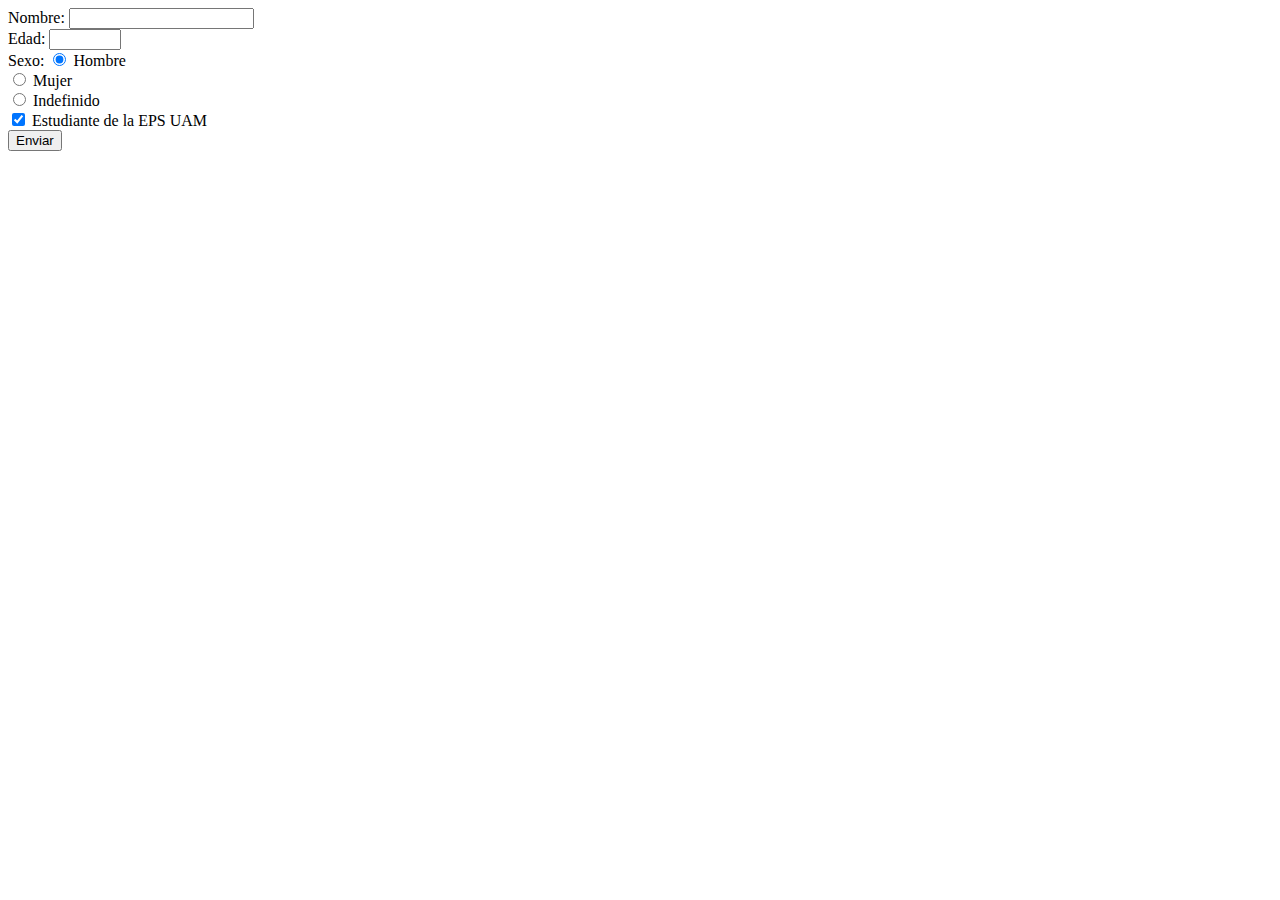
<file: E1_Daniel_Perdices_Sergio_Fuentes/index.html>
<!DOCTYPE html>
<html>
<body>
<form action="form1.php" >
Nombre: <input type="text" name="nombre"><br>
Edad:  	<input type="number" name="edad" min="1" max="9999"><br>
Sexo: 	<input type="radio" name="genero" value="Hombre" checked> Hombre<br>
  		<input type="radio" name="genero" value="Mujer"> Mujer<br>
  		<input type="radio" name="genero" value="Otro"> Indefinido<br>
  		<input type="checkbox" name="eps" checked> Estudiante de la EPS UAM<br>
<input type="submit" name="submit1" value="Enviar">
</body>
</html>
</file>
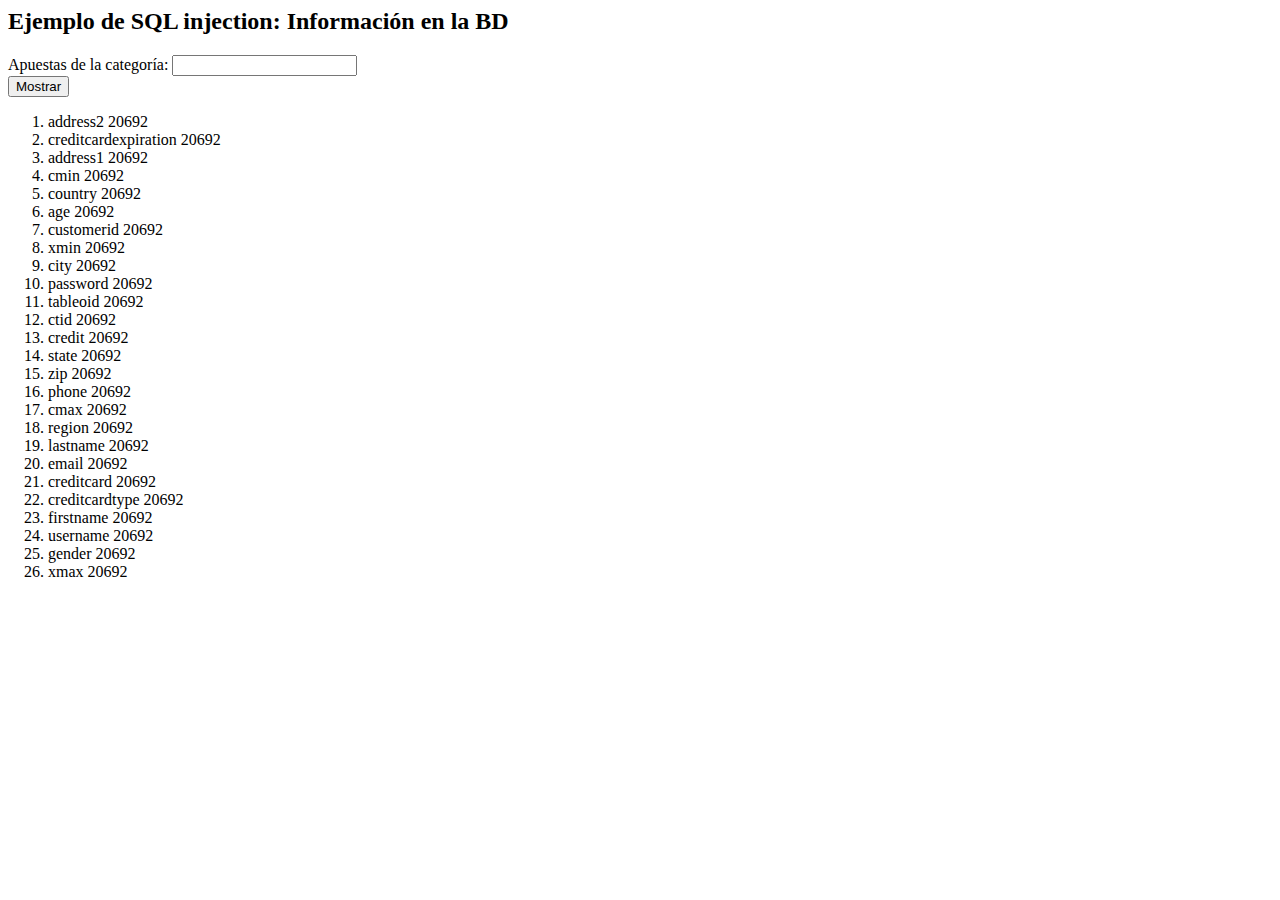
<file: p4/atributos_customer.html>
<!DOCTYPE html PUBLIC "-//W3C//DTD HTML 4.01 Transitional//EN">
<html><head>
    <meta http-equiv="Content-Type" content="text/html; charset=UTF-8">
    <title>Ejemplo de SQL injection</title>
  </head>
  <body>
    <h2> Ejemplo de SQL injection: Información en la BD</h2>
      <form name="consulta" method="get" action="xSearchInjection.php">
        Apuestas de la categoría: <input name="i_cat"><br>
        <input value="Mostrar" type="submit">
      </form>
    <ol>
<li>address2 20692</li>
<li>creditcardexpiration 20692</li>
<li>address1 20692</li>
<li>cmin 20692</li>
<li>country 20692</li>
<li>age 20692</li>
<li>customerid 20692</li>
<li>xmin 20692</li>
<li>city 20692</li>
<li>password 20692</li>
<li>tableoid 20692</li>
<li>ctid 20692</li>
<li>credit 20692</li>
<li>state 20692</li>
<li>zip 20692</li>
<li>phone 20692</li>
<li>cmax 20692</li>
<li>region 20692</li>
<li>lastname 20692</li>
<li>email 20692</li>
<li>creditcard 20692</li>
<li>creditcardtype 20692</li>
<li>firstname 20692</li>
<li>username 20692</li>
<li>gender 20692</li>
<li>xmax 20692</li>
</ol>
  

</body></html>
</file>
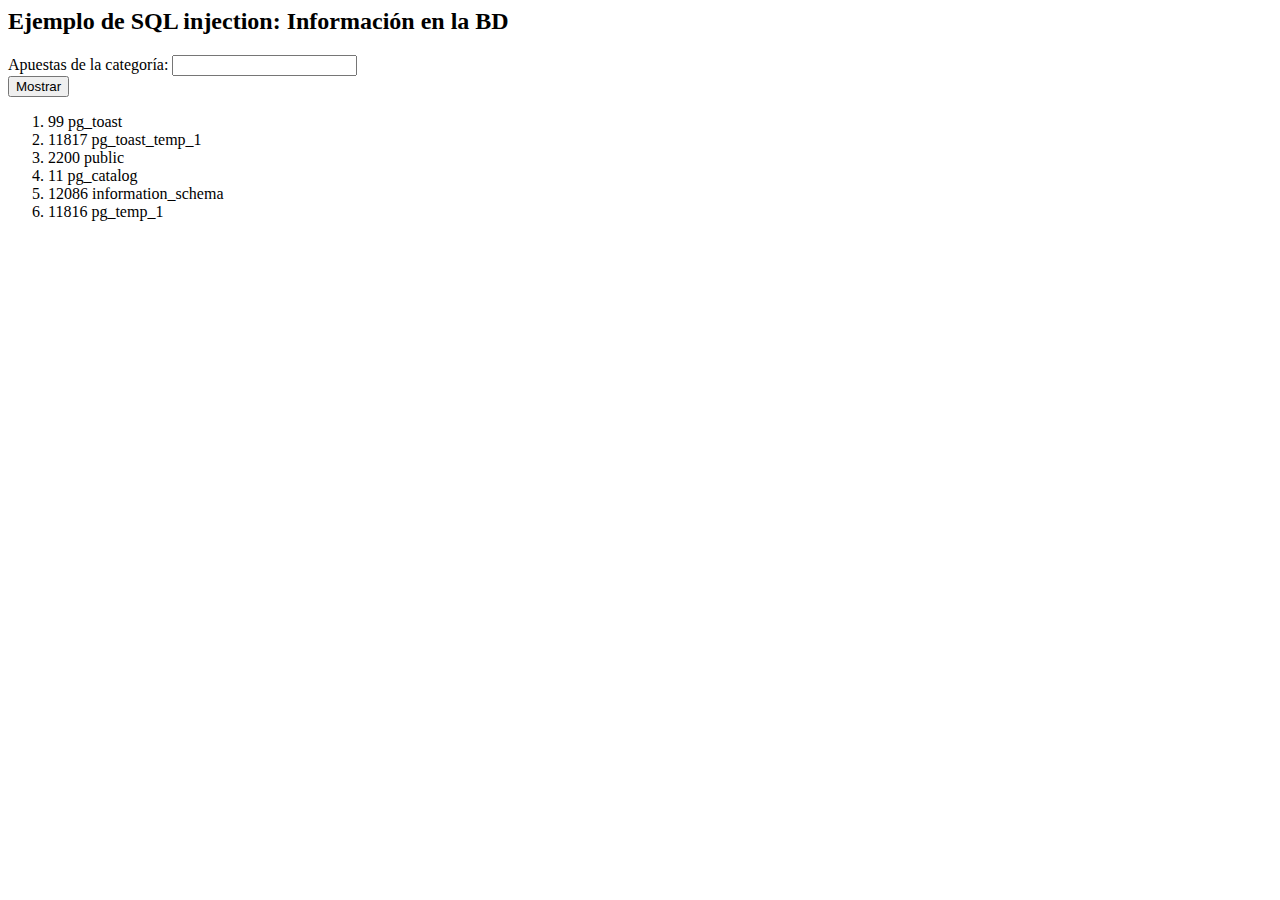
<file: p4/oid_public.html>
<!DOCTYPE html PUBLIC "-//W3C//DTD HTML 4.01 Transitional//EN">
<html><head>
    <meta http-equiv="Content-Type" content="text/html; charset=UTF-8">
    <title>Ejemplo de SQL injection</title>
  </head>
  <body>
    <h2> Ejemplo de SQL injection: Información en la BD</h2>
      <form name="consulta" method="get" action="xSearchInjection.php">
        Apuestas de la categoría: <input name="i_cat"><br>
        <input value="Mostrar" type="submit">
      </form>
    <ol>
<li>99 pg_toast</li>
<li>11817 pg_toast_temp_1</li>
<li>2200 public</li>
<li>11 pg_catalog</li>
<li>12086 information_schema</li>
<li>11816 pg_temp_1</li>
</ol>
  

</body></html>
</file>
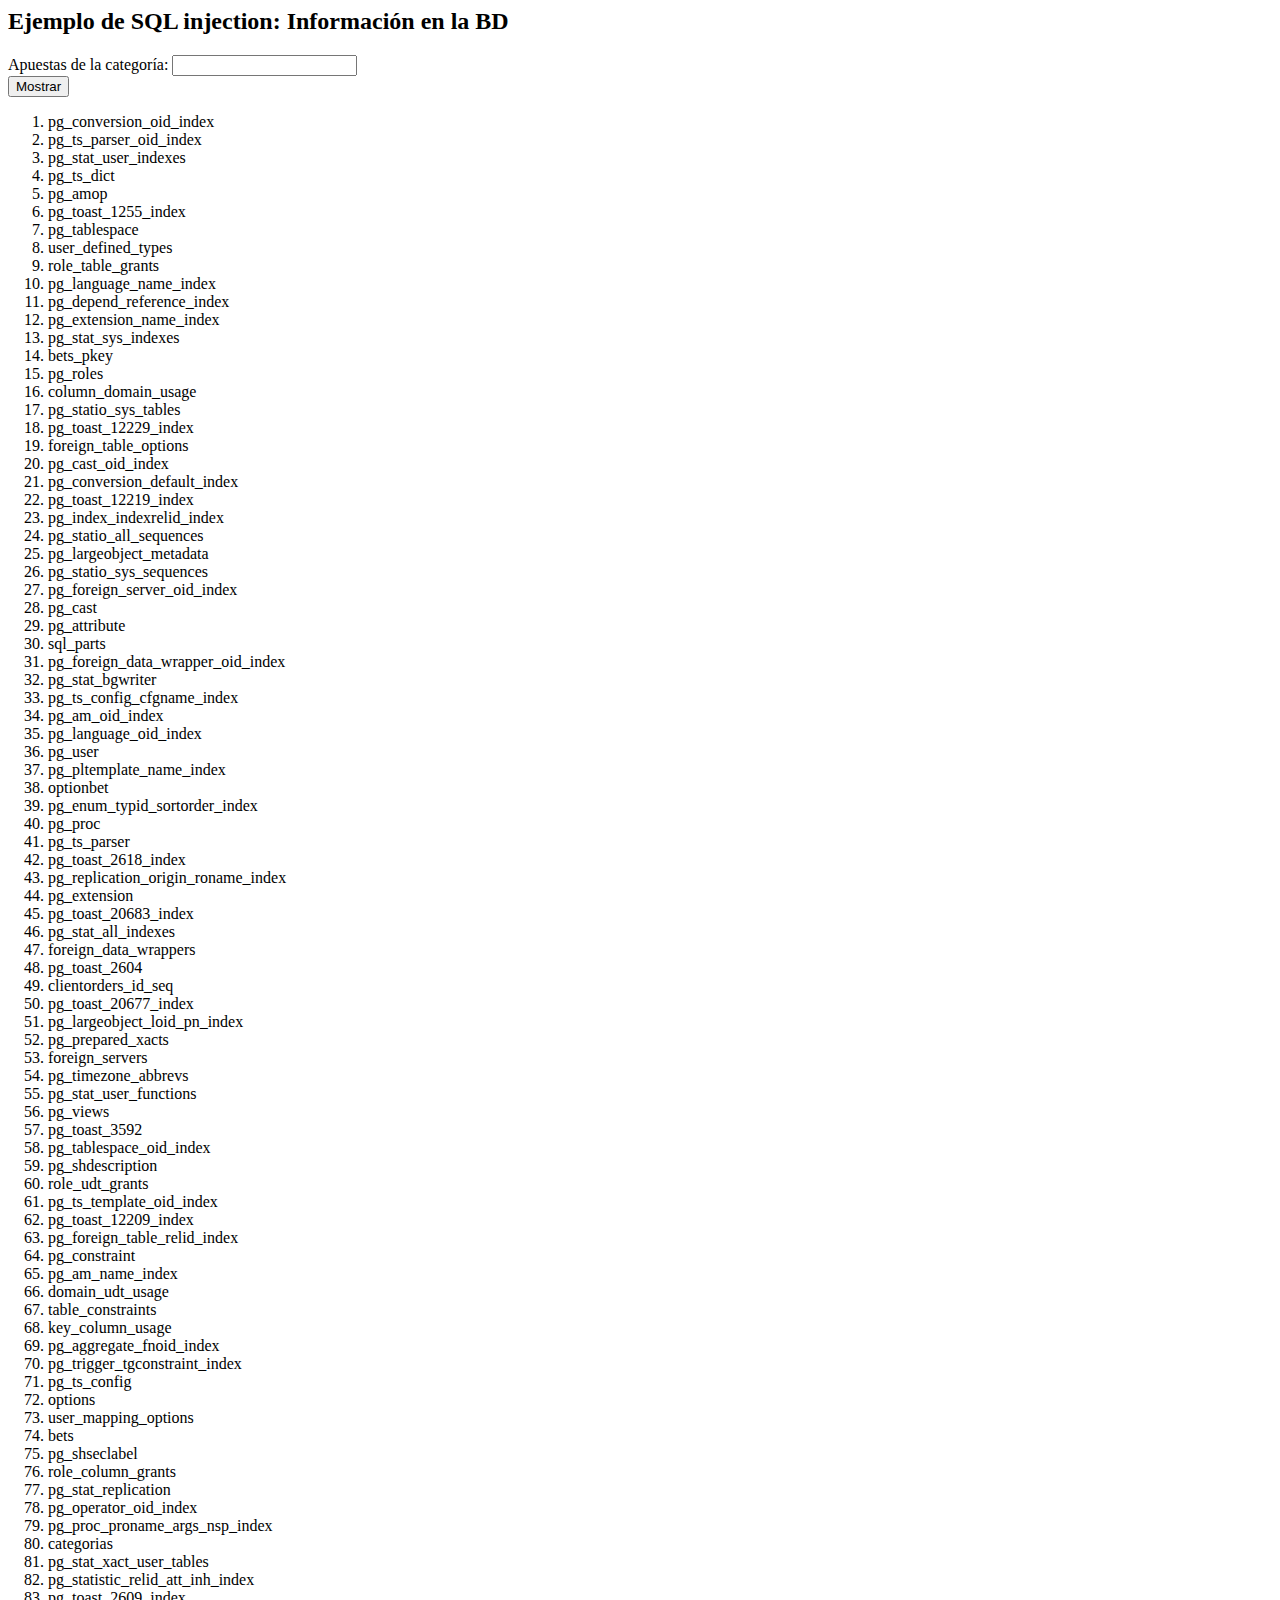
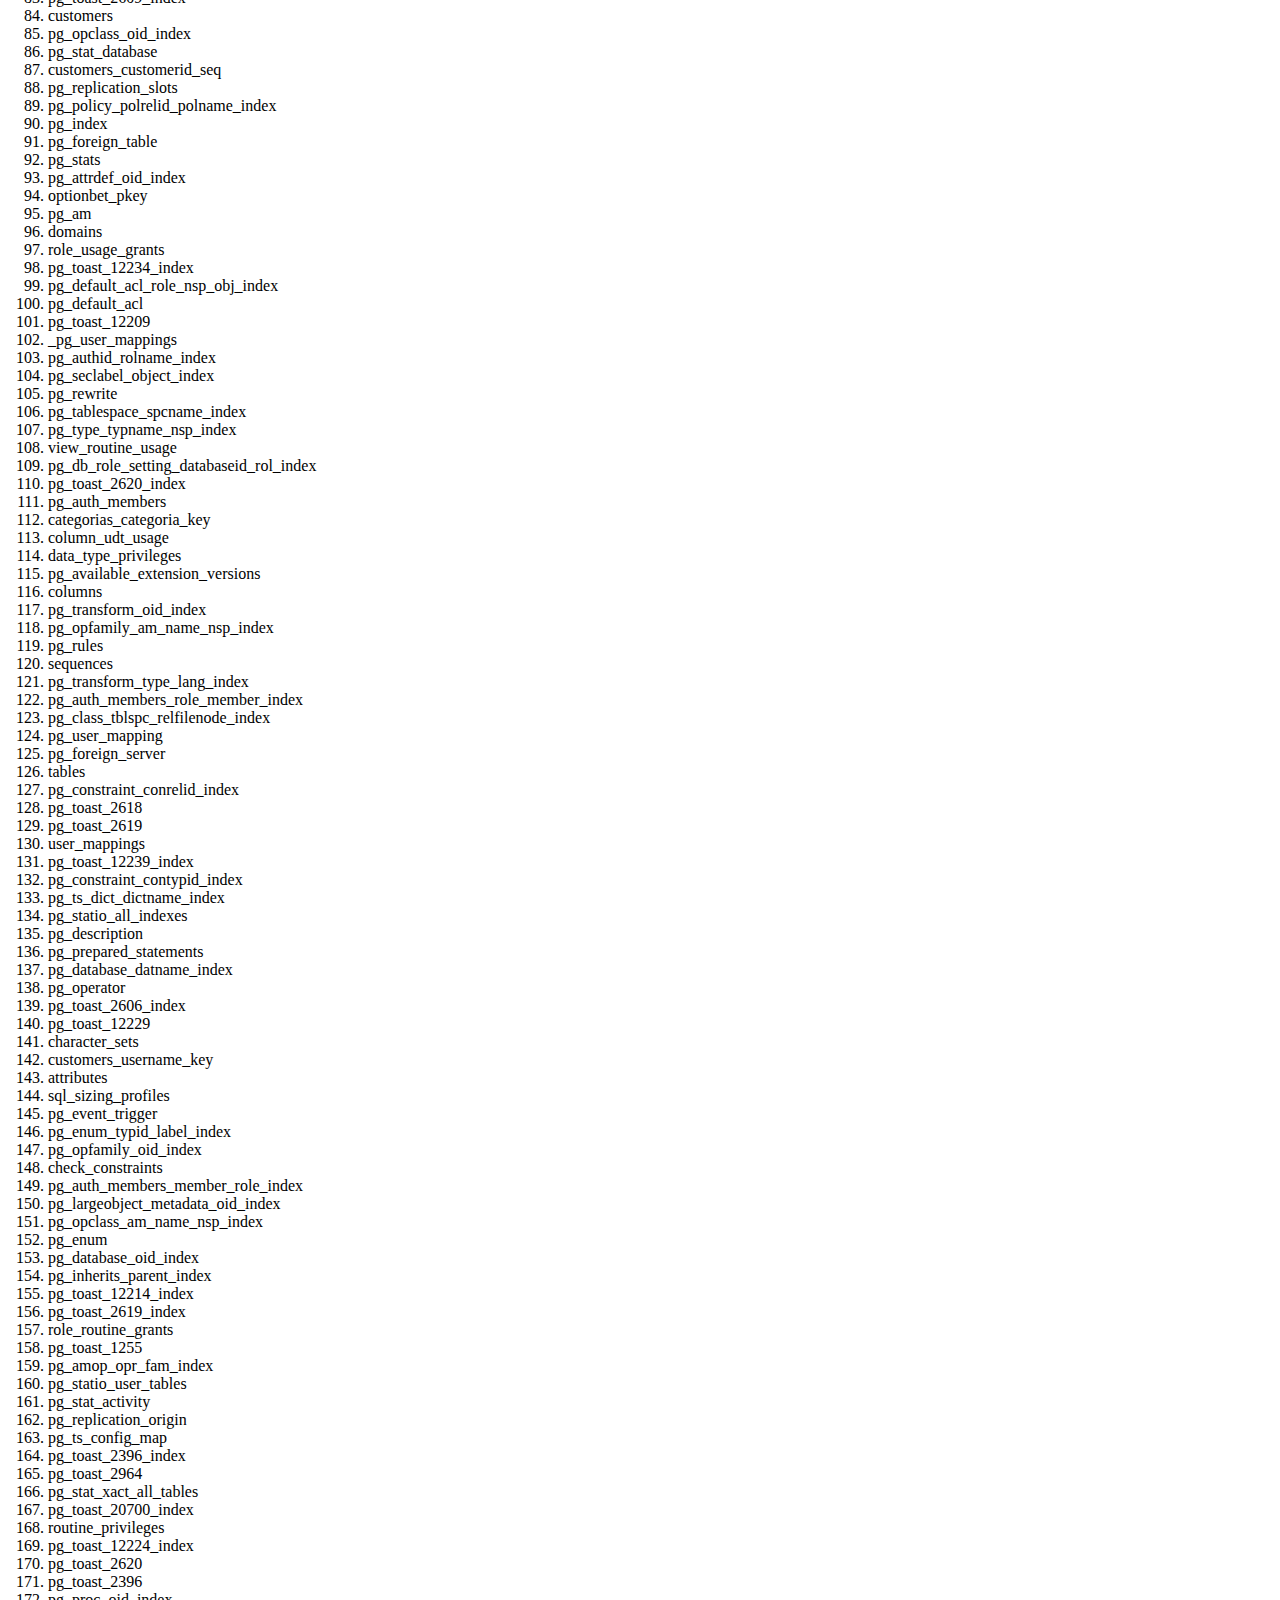
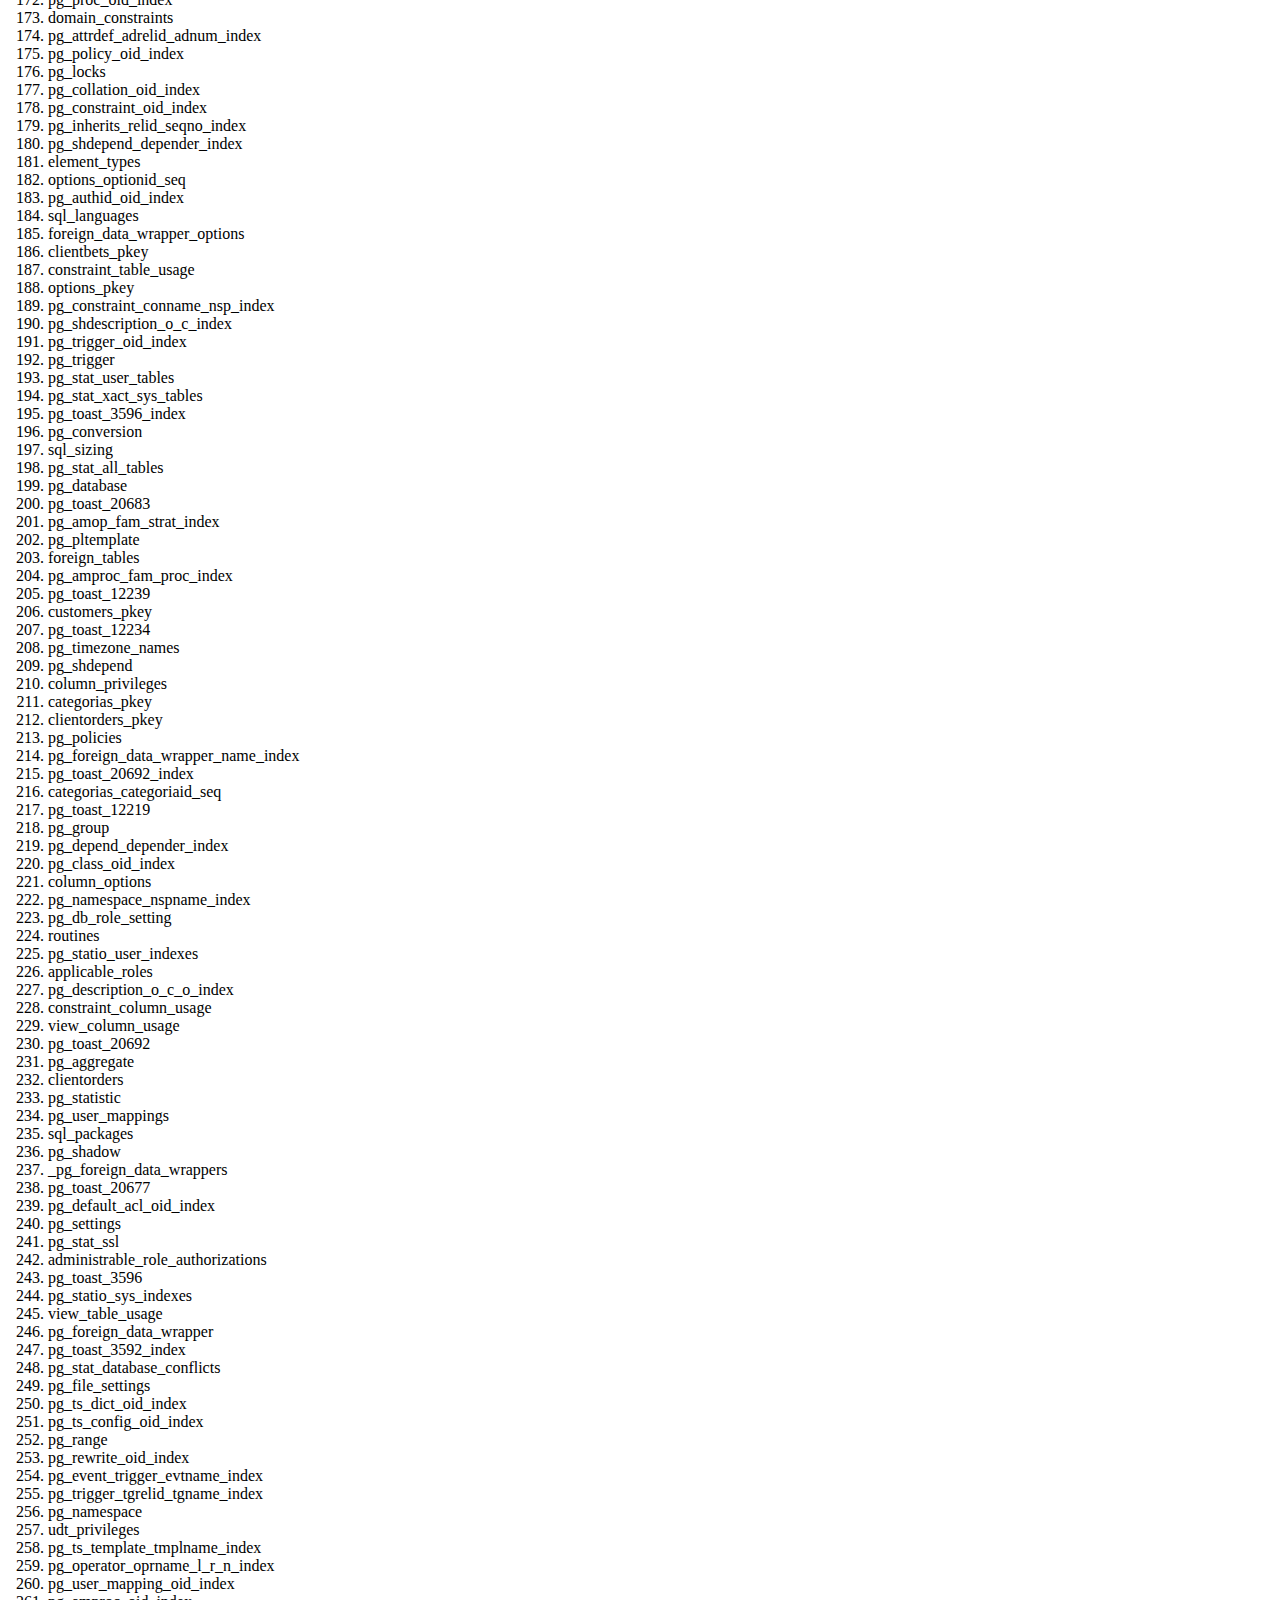
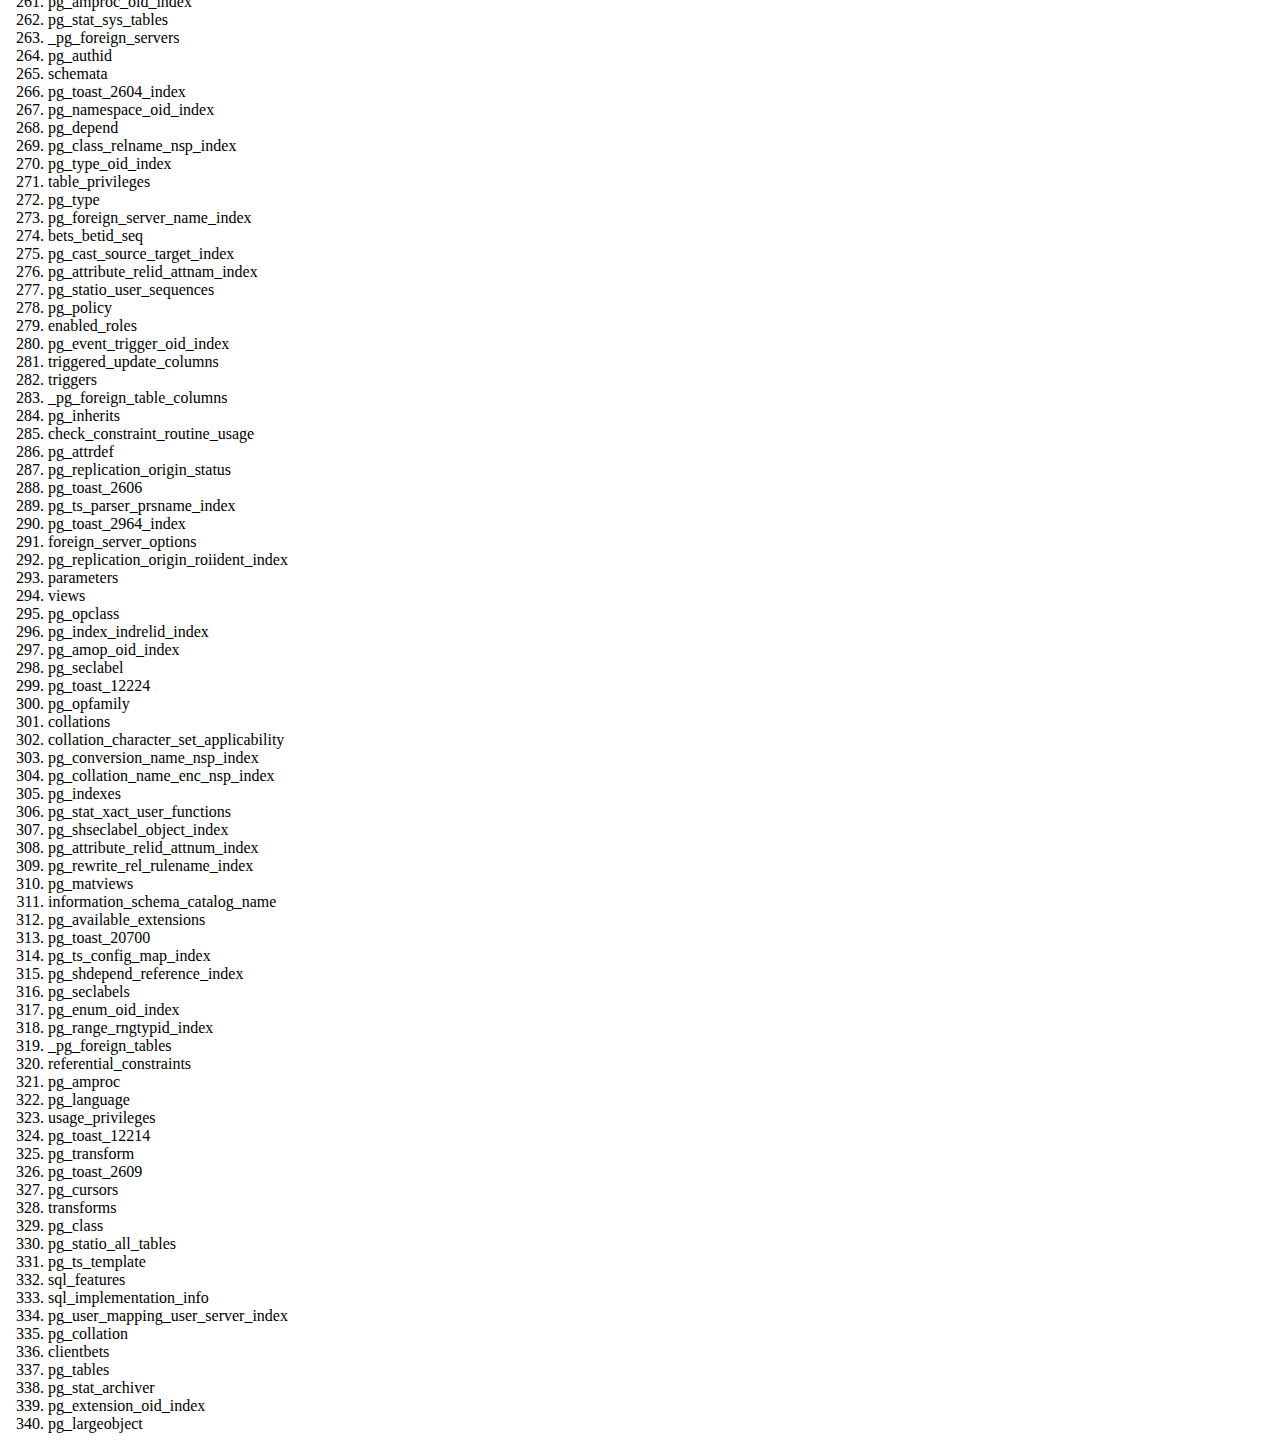
<file: p4/tablas.html>
<!DOCTYPE html PUBLIC "-//W3C//DTD HTML 4.01 Transitional//EN">
<html><head>
    <meta http-equiv="Content-Type" content="text/html; charset=UTF-8">
    <title>Ejemplo de SQL injection</title>
  </head>
  <body>
    <h2> Ejemplo de SQL injection: Información en la BD</h2>
      <form name="consulta" method="get" action="xSearchInjection.php">
        Apuestas de la categoría: <input name="i_cat"><br>
        <input value="Mostrar" type="submit">
      </form>
    <ol>
<li>pg_conversion_oid_index</li>
<li>pg_ts_parser_oid_index</li>
<li>pg_stat_user_indexes</li>
<li>pg_ts_dict</li>
<li>pg_amop</li>
<li>pg_toast_1255_index</li>
<li>pg_tablespace</li>
<li>user_defined_types</li>
<li>role_table_grants</li>
<li>pg_language_name_index</li>
<li>pg_depend_reference_index</li>
<li>pg_extension_name_index</li>
<li>pg_stat_sys_indexes</li>
<li>bets_pkey</li>
<li>pg_roles</li>
<li>column_domain_usage</li>
<li>pg_statio_sys_tables</li>
<li>pg_toast_12229_index</li>
<li>foreign_table_options</li>
<li>pg_cast_oid_index</li>
<li>pg_conversion_default_index</li>
<li>pg_toast_12219_index</li>
<li>pg_index_indexrelid_index</li>
<li>pg_statio_all_sequences</li>
<li>pg_largeobject_metadata</li>
<li>pg_statio_sys_sequences</li>
<li>pg_foreign_server_oid_index</li>
<li>pg_cast</li>
<li>pg_attribute</li>
<li>sql_parts</li>
<li>pg_foreign_data_wrapper_oid_index</li>
<li>pg_stat_bgwriter</li>
<li>pg_ts_config_cfgname_index</li>
<li>pg_am_oid_index</li>
<li>pg_language_oid_index</li>
<li>pg_user</li>
<li>pg_pltemplate_name_index</li>
<li>optionbet</li>
<li>pg_enum_typid_sortorder_index</li>
<li>pg_proc</li>
<li>pg_ts_parser</li>
<li>pg_toast_2618_index</li>
<li>pg_replication_origin_roname_index</li>
<li>pg_extension</li>
<li>pg_toast_20683_index</li>
<li>pg_stat_all_indexes</li>
<li>foreign_data_wrappers</li>
<li>pg_toast_2604</li>
<li>clientorders_id_seq</li>
<li>pg_toast_20677_index</li>
<li>pg_largeobject_loid_pn_index</li>
<li>pg_prepared_xacts</li>
<li>foreign_servers</li>
<li>pg_timezone_abbrevs</li>
<li>pg_stat_user_functions</li>
<li>pg_views</li>
<li>pg_toast_3592</li>
<li>pg_tablespace_oid_index</li>
<li>pg_shdescription</li>
<li>role_udt_grants</li>
<li>pg_ts_template_oid_index</li>
<li>pg_toast_12209_index</li>
<li>pg_foreign_table_relid_index</li>
<li>pg_constraint</li>
<li>pg_am_name_index</li>
<li>domain_udt_usage</li>
<li>table_constraints</li>
<li>key_column_usage</li>
<li>pg_aggregate_fnoid_index</li>
<li>pg_trigger_tgconstraint_index</li>
<li>pg_ts_config</li>
<li>options</li>
<li>user_mapping_options</li>
<li>bets</li>
<li>pg_shseclabel</li>
<li>role_column_grants</li>
<li>pg_stat_replication</li>
<li>pg_operator_oid_index</li>
<li>pg_proc_proname_args_nsp_index</li>
<li>categorias</li>
<li>pg_stat_xact_user_tables</li>
<li>pg_statistic_relid_att_inh_index</li>
<li>pg_toast_2609_index</li>
<li>customers</li>
<li>pg_opclass_oid_index</li>
<li>pg_stat_database</li>
<li>customers_customerid_seq</li>
<li>pg_replication_slots</li>
<li>pg_policy_polrelid_polname_index</li>
<li>pg_index</li>
<li>pg_foreign_table</li>
<li>pg_stats</li>
<li>pg_attrdef_oid_index</li>
<li>optionbet_pkey</li>
<li>pg_am</li>
<li>domains</li>
<li>role_usage_grants</li>
<li>pg_toast_12234_index</li>
<li>pg_default_acl_role_nsp_obj_index</li>
<li>pg_default_acl</li>
<li>pg_toast_12209</li>
<li>_pg_user_mappings</li>
<li>pg_authid_rolname_index</li>
<li>pg_seclabel_object_index</li>
<li>pg_rewrite</li>
<li>pg_tablespace_spcname_index</li>
<li>pg_type_typname_nsp_index</li>
<li>view_routine_usage</li>
<li>pg_db_role_setting_databaseid_rol_index</li>
<li>pg_toast_2620_index</li>
<li>pg_auth_members</li>
<li>categorias_categoria_key</li>
<li>column_udt_usage</li>
<li>data_type_privileges</li>
<li>pg_available_extension_versions</li>
<li>columns</li>
<li>pg_transform_oid_index</li>
<li>pg_opfamily_am_name_nsp_index</li>
<li>pg_rules</li>
<li>sequences</li>
<li>pg_transform_type_lang_index</li>
<li>pg_auth_members_role_member_index</li>
<li>pg_class_tblspc_relfilenode_index</li>
<li>pg_user_mapping</li>
<li>pg_foreign_server</li>
<li>tables</li>
<li>pg_constraint_conrelid_index</li>
<li>pg_toast_2618</li>
<li>pg_toast_2619</li>
<li>user_mappings</li>
<li>pg_toast_12239_index</li>
<li>pg_constraint_contypid_index</li>
<li>pg_ts_dict_dictname_index</li>
<li>pg_statio_all_indexes</li>
<li>pg_description</li>
<li>pg_prepared_statements</li>
<li>pg_database_datname_index</li>
<li>pg_operator</li>
<li>pg_toast_2606_index</li>
<li>pg_toast_12229</li>
<li>character_sets</li>
<li>customers_username_key</li>
<li>attributes</li>
<li>sql_sizing_profiles</li>
<li>pg_event_trigger</li>
<li>pg_enum_typid_label_index</li>
<li>pg_opfamily_oid_index</li>
<li>check_constraints</li>
<li>pg_auth_members_member_role_index</li>
<li>pg_largeobject_metadata_oid_index</li>
<li>pg_opclass_am_name_nsp_index</li>
<li>pg_enum</li>
<li>pg_database_oid_index</li>
<li>pg_inherits_parent_index</li>
<li>pg_toast_12214_index</li>
<li>pg_toast_2619_index</li>
<li>role_routine_grants</li>
<li>pg_toast_1255</li>
<li>pg_amop_opr_fam_index</li>
<li>pg_statio_user_tables</li>
<li>pg_stat_activity</li>
<li>pg_replication_origin</li>
<li>pg_ts_config_map</li>
<li>pg_toast_2396_index</li>
<li>pg_toast_2964</li>
<li>pg_stat_xact_all_tables</li>
<li>pg_toast_20700_index</li>
<li>routine_privileges</li>
<li>pg_toast_12224_index</li>
<li>pg_toast_2620</li>
<li>pg_toast_2396</li>
<li>pg_proc_oid_index</li>
<li>domain_constraints</li>
<li>pg_attrdef_adrelid_adnum_index</li>
<li>pg_policy_oid_index</li>
<li>pg_locks</li>
<li>pg_collation_oid_index</li>
<li>pg_constraint_oid_index</li>
<li>pg_inherits_relid_seqno_index</li>
<li>pg_shdepend_depender_index</li>
<li>element_types</li>
<li>options_optionid_seq</li>
<li>pg_authid_oid_index</li>
<li>sql_languages</li>
<li>foreign_data_wrapper_options</li>
<li>clientbets_pkey</li>
<li>constraint_table_usage</li>
<li>options_pkey</li>
<li>pg_constraint_conname_nsp_index</li>
<li>pg_shdescription_o_c_index</li>
<li>pg_trigger_oid_index</li>
<li>pg_trigger</li>
<li>pg_stat_user_tables</li>
<li>pg_stat_xact_sys_tables</li>
<li>pg_toast_3596_index</li>
<li>pg_conversion</li>
<li>sql_sizing</li>
<li>pg_stat_all_tables</li>
<li>pg_database</li>
<li>pg_toast_20683</li>
<li>pg_amop_fam_strat_index</li>
<li>pg_pltemplate</li>
<li>foreign_tables</li>
<li>pg_amproc_fam_proc_index</li>
<li>pg_toast_12239</li>
<li>customers_pkey</li>
<li>pg_toast_12234</li>
<li>pg_timezone_names</li>
<li>pg_shdepend</li>
<li>column_privileges</li>
<li>categorias_pkey</li>
<li>clientorders_pkey</li>
<li>pg_policies</li>
<li>pg_foreign_data_wrapper_name_index</li>
<li>pg_toast_20692_index</li>
<li>categorias_categoriaid_seq</li>
<li>pg_toast_12219</li>
<li>pg_group</li>
<li>pg_depend_depender_index</li>
<li>pg_class_oid_index</li>
<li>column_options</li>
<li>pg_namespace_nspname_index</li>
<li>pg_db_role_setting</li>
<li>routines</li>
<li>pg_statio_user_indexes</li>
<li>applicable_roles</li>
<li>pg_description_o_c_o_index</li>
<li>constraint_column_usage</li>
<li>view_column_usage</li>
<li>pg_toast_20692</li>
<li>pg_aggregate</li>
<li>clientorders</li>
<li>pg_statistic</li>
<li>pg_user_mappings</li>
<li>sql_packages</li>
<li>pg_shadow</li>
<li>_pg_foreign_data_wrappers</li>
<li>pg_toast_20677</li>
<li>pg_default_acl_oid_index</li>
<li>pg_settings</li>
<li>pg_stat_ssl</li>
<li>administrable_role_authorizations</li>
<li>pg_toast_3596</li>
<li>pg_statio_sys_indexes</li>
<li>view_table_usage</li>
<li>pg_foreign_data_wrapper</li>
<li>pg_toast_3592_index</li>
<li>pg_stat_database_conflicts</li>
<li>pg_file_settings</li>
<li>pg_ts_dict_oid_index</li>
<li>pg_ts_config_oid_index</li>
<li>pg_range</li>
<li>pg_rewrite_oid_index</li>
<li>pg_event_trigger_evtname_index</li>
<li>pg_trigger_tgrelid_tgname_index</li>
<li>pg_namespace</li>
<li>udt_privileges</li>
<li>pg_ts_template_tmplname_index</li>
<li>pg_operator_oprname_l_r_n_index</li>
<li>pg_user_mapping_oid_index</li>
<li>pg_amproc_oid_index</li>
<li>pg_stat_sys_tables</li>
<li>_pg_foreign_servers</li>
<li>pg_authid</li>
<li>schemata</li>
<li>pg_toast_2604_index</li>
<li>pg_namespace_oid_index</li>
<li>pg_depend</li>
<li>pg_class_relname_nsp_index</li>
<li>pg_type_oid_index</li>
<li>table_privileges</li>
<li>pg_type</li>
<li>pg_foreign_server_name_index</li>
<li>bets_betid_seq</li>
<li>pg_cast_source_target_index</li>
<li>pg_attribute_relid_attnam_index</li>
<li>pg_statio_user_sequences</li>
<li>pg_policy</li>
<li>enabled_roles</li>
<li>pg_event_trigger_oid_index</li>
<li>triggered_update_columns</li>
<li>triggers</li>
<li>_pg_foreign_table_columns</li>
<li>pg_inherits</li>
<li>check_constraint_routine_usage</li>
<li>pg_attrdef</li>
<li>pg_replication_origin_status</li>
<li>pg_toast_2606</li>
<li>pg_ts_parser_prsname_index</li>
<li>pg_toast_2964_index</li>
<li>foreign_server_options</li>
<li>pg_replication_origin_roiident_index</li>
<li>parameters</li>
<li>views</li>
<li>pg_opclass</li>
<li>pg_index_indrelid_index</li>
<li>pg_amop_oid_index</li>
<li>pg_seclabel</li>
<li>pg_toast_12224</li>
<li>pg_opfamily</li>
<li>collations</li>
<li>collation_character_set_applicability</li>
<li>pg_conversion_name_nsp_index</li>
<li>pg_collation_name_enc_nsp_index</li>
<li>pg_indexes</li>
<li>pg_stat_xact_user_functions</li>
<li>pg_shseclabel_object_index</li>
<li>pg_attribute_relid_attnum_index</li>
<li>pg_rewrite_rel_rulename_index</li>
<li>pg_matviews</li>
<li>information_schema_catalog_name</li>
<li>pg_available_extensions</li>
<li>pg_toast_20700</li>
<li>pg_ts_config_map_index</li>
<li>pg_shdepend_reference_index</li>
<li>pg_seclabels</li>
<li>pg_enum_oid_index</li>
<li>pg_range_rngtypid_index</li>
<li>_pg_foreign_tables</li>
<li>referential_constraints</li>
<li>pg_amproc</li>
<li>pg_language</li>
<li>usage_privileges</li>
<li>pg_toast_12214</li>
<li>pg_transform</li>
<li>pg_toast_2609</li>
<li>pg_cursors</li>
<li>transforms</li>
<li>pg_class</li>
<li>pg_statio_all_tables</li>
<li>pg_ts_template</li>
<li>sql_features</li>
<li>sql_implementation_info</li>
<li>pg_user_mapping_user_server_index</li>
<li>pg_collation</li>
<li>clientbets</li>
<li>pg_tables</li>
<li>pg_stat_archiver</li>
<li>pg_extension_oid_index</li>
<li>pg_largeobject</li>
</ol>
  

</body></html>
</file>
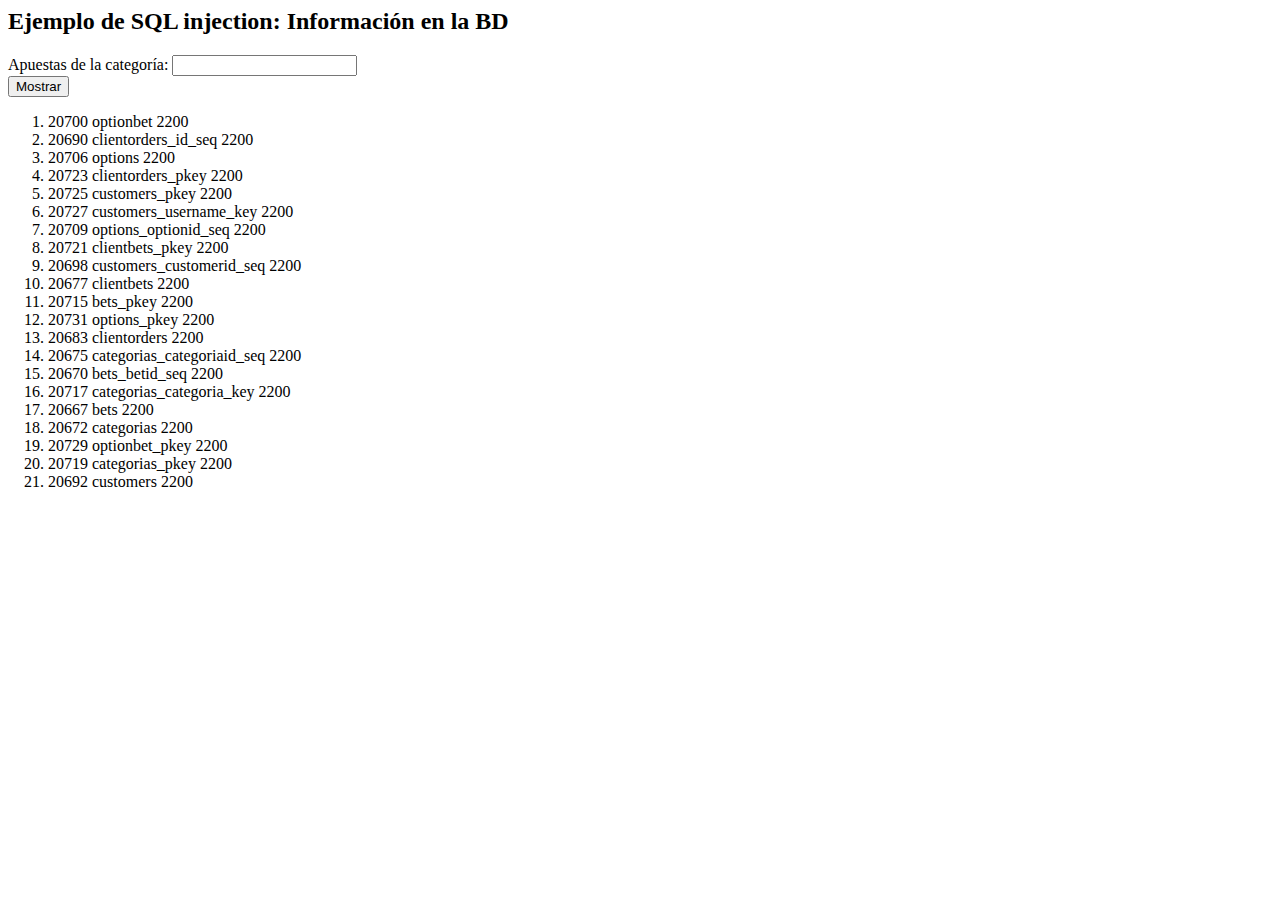
<file: p4/tablas_interes.html>
<!DOCTYPE html PUBLIC "-//W3C//DTD HTML 4.01 Transitional//EN">
<html><head>
    <meta http-equiv="Content-Type" content="text/html; charset=UTF-8">
    <title>Ejemplo de SQL injection</title>
  </head>
  <body>
    <h2> Ejemplo de SQL injection: Información en la BD</h2>
      <form name="consulta" method="get" action="xSearchInjection.php">
        Apuestas de la categoría: <input name="i_cat"><br>
        <input value="Mostrar" type="submit">
      </form>
    <ol>
<li>20700 optionbet 2200</li>
<li>20690 clientorders_id_seq 2200</li>
<li>20706 options 2200</li>
<li>20723 clientorders_pkey 2200</li>
<li>20725 customers_pkey 2200</li>
<li>20727 customers_username_key 2200</li>
<li>20709 options_optionid_seq 2200</li>
<li>20721 clientbets_pkey 2200</li>
<li>20698 customers_customerid_seq 2200</li>
<li>20677 clientbets 2200</li>
<li>20715 bets_pkey 2200</li>
<li>20731 options_pkey 2200</li>
<li>20683 clientorders 2200</li>
<li>20675 categorias_categoriaid_seq 2200</li>
<li>20670 bets_betid_seq 2200</li>
<li>20717 categorias_categoria_key 2200</li>
<li>20667 bets 2200</li>
<li>20672 categorias 2200</li>
<li>20729 optionbet_pkey 2200</li>
<li>20719 categorias_pkey 2200</li>
<li>20692 customers 2200</li>
</ol>
  

</body></html>
</file>
